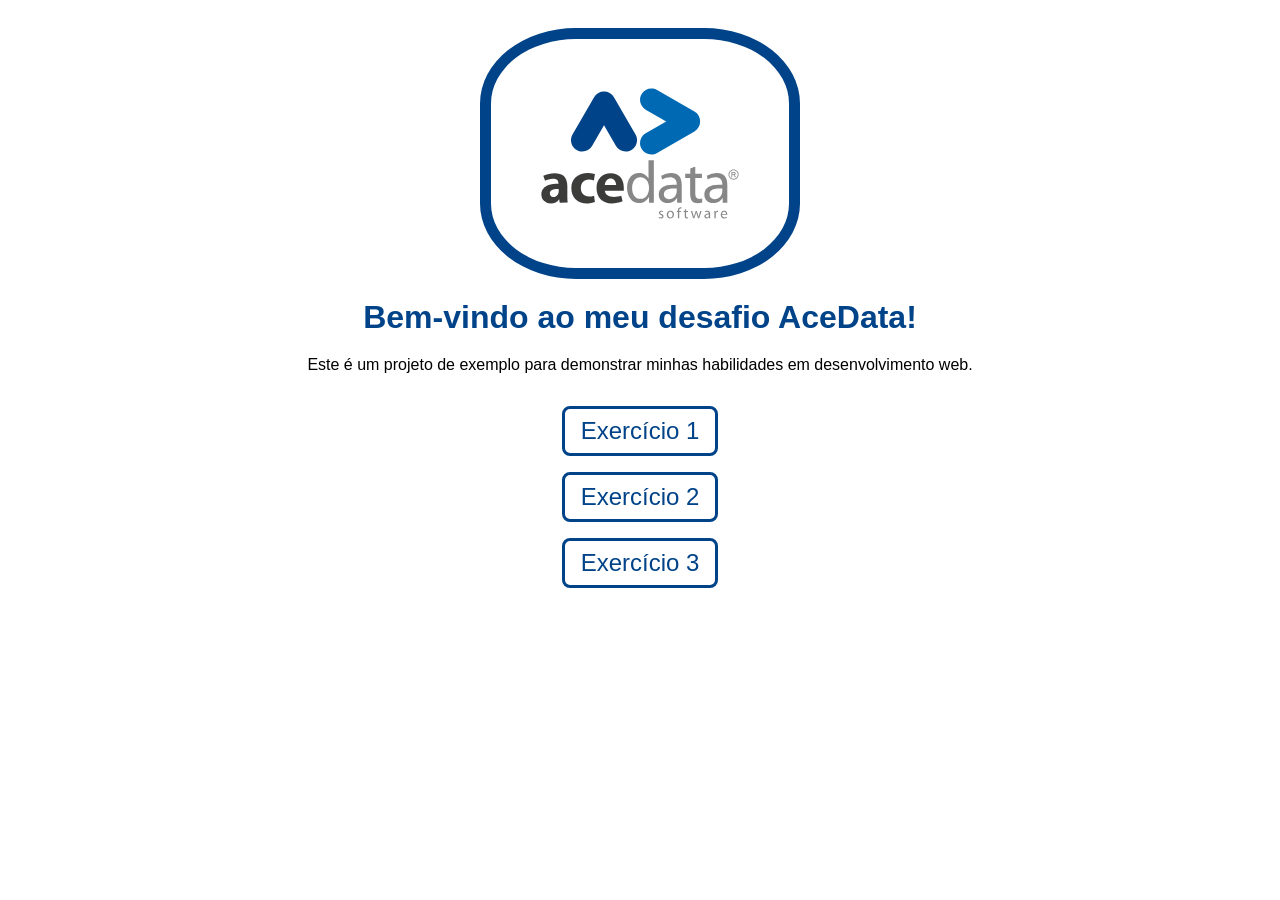
<file: index.html>
<!DOCTYPE html>
<html lang="pt-br">
<head>
    <meta charset="UTF-8">
    <meta name="viewport" content="width=device-width, initial-scale=1.0">
    <link rel="stylesheet" href="css/config.css">
    <title>Meu Desafio AceData</title>
</head>
<body>
   <section class ='apresentacao'> 
        <a class="logoAce">
            <img src="img/logo-acedata-software.svg" alt="Logo AceData" width="200">
        </a>
        <h1>Bem-vindo ao meu desafio AceData!</h1>
        <p>Este é um projeto de exemplo para demonstrar minhas habilidades em desenvolvimento web.</p>
    </section>
    <ul>
        <li><a href="Exercício1/exercicio1.html" target="_blank">Exercício 1</a></li>
        <li><a href="Exercício2/exercicio2.html" target="_blank">Exercício 2</a></li>
        <li><a href="Exercício3/exercicio3.html" target="_blank">Exercício 3</a></li>
    </ul>
</body>
</html>
</file>
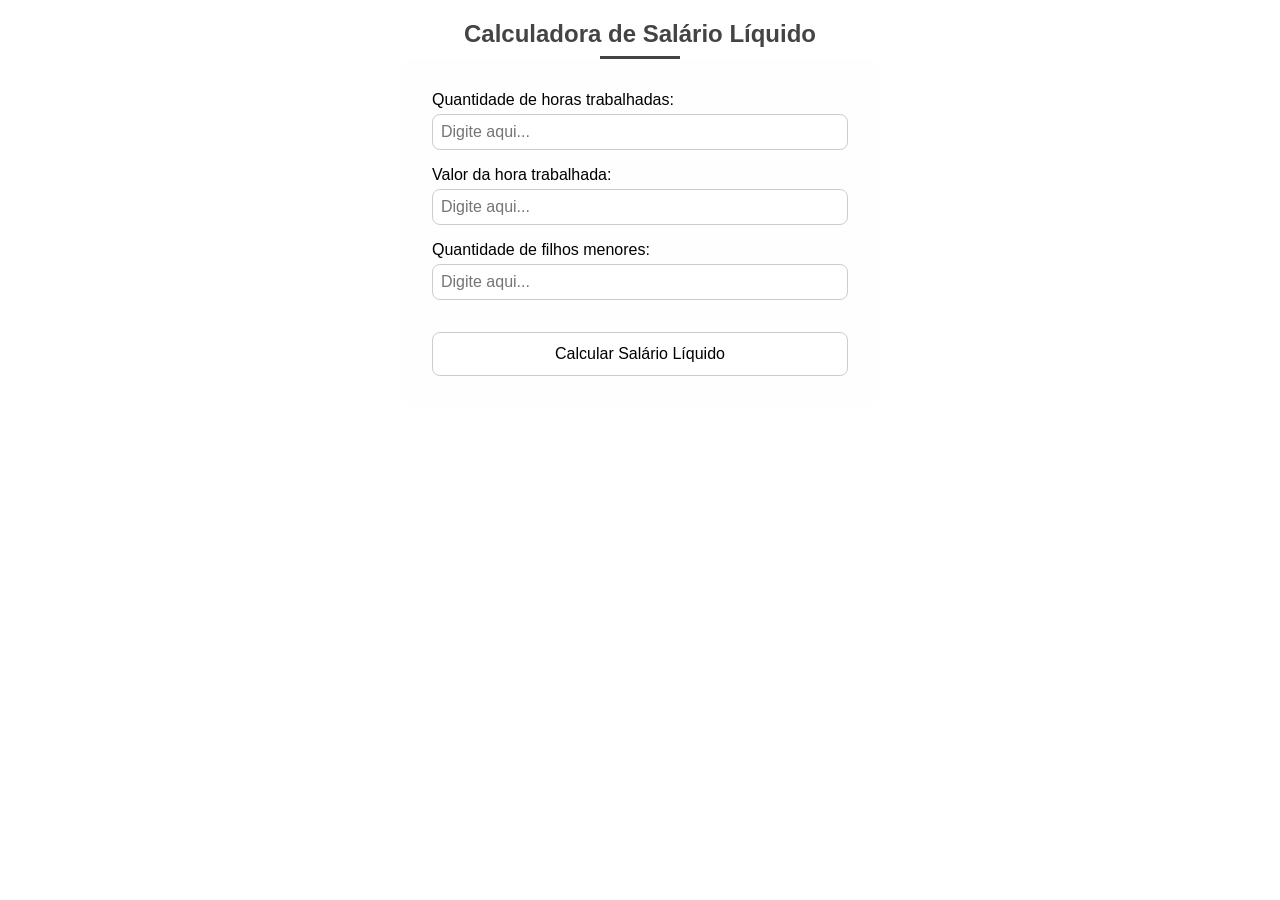
<file: Exercício1/exercicio1.html>
<!DOCTYPE html>
<html lang="pt-br">
<head>
    <meta charset="UTF-8">
    <meta name="viewport" content="width=device-width, initial-scale=1.0">
    <link rel="stylesheet" href="css/config.css">
    <script src="js/index.js" defer></script>
    <title>Desafio - AceData - Exercício 1</title>
</head>
<body>
    <section class="titulo">
        <h1>Calculadora de Salário Líquido</h1>
    </section>

    <section class="calculadora">
        <div>
            <label for="qtd_horas_trabalhadas">Quantidade de horas trabalhadas:</label>
            <input type="number" min="0" required id="qtd_horas_trabalhadas" placeholder="Digite aqui..." >
        </div>
        <div>
            <label for="valor_hora_trabalhada">Valor da hora trabalhada:</label>
            <input type="number" id="valor_hora_trabalhada" placeholder="Digite aqui..." min="0">
        </div>
        <div>
            <label for="qtd_filhos_menores">Quantidade de filhos menores:</label>
            <input type="number" id="qtd_filhos_menores" placeholder="Digite aqui..." min="0" step="1" required>
        </div>
        <p id="resultado"></p>
        <button onclick="calcularSalarioLiquido()">Calcular Salário Líquido</button>
    </section>
</body>
</html>
</file>
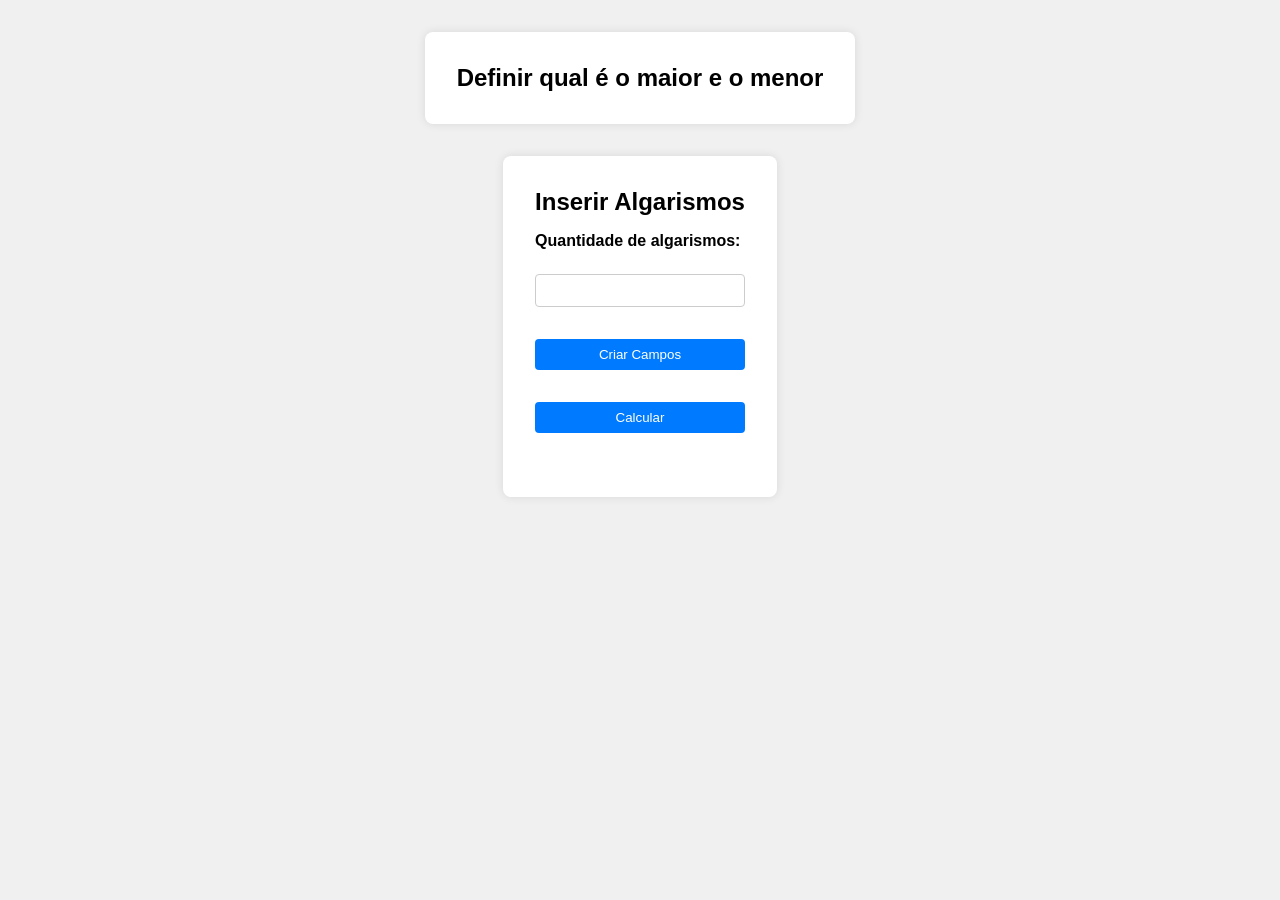
<file: Exercício2/exercicio2.html>
<!DOCTYPE html>
<html lang="pt-BR">
<head>
    <meta charset="UTF-8">
    <meta name="viewport" content="width=device-width, initial-scale=1.0">
    <link rel="stylesheet" href="css/config.css">
    <script src="js/index.js" defer></script>
    <title>Maior e Menor Algarismo</title>
</head>
<body>
    <section class="titulo">
        <h1>Definir qual é o maior e o menor</h1>
    </section>
    <section class="conteudo">
        <h1> Inserir Algarismos</h1>
        <label for="quantidade">Quantidade de algarismos:</label>
        <input type="number" id="quantidade">
        <button onclick="criarInputs()">Criar Campos</button>
        <div id="campos"></div>
        <button onclick="calcular()">Calcular</button>
        <div id="resultado"></div>
    </section>
</body>
</html>
</file>
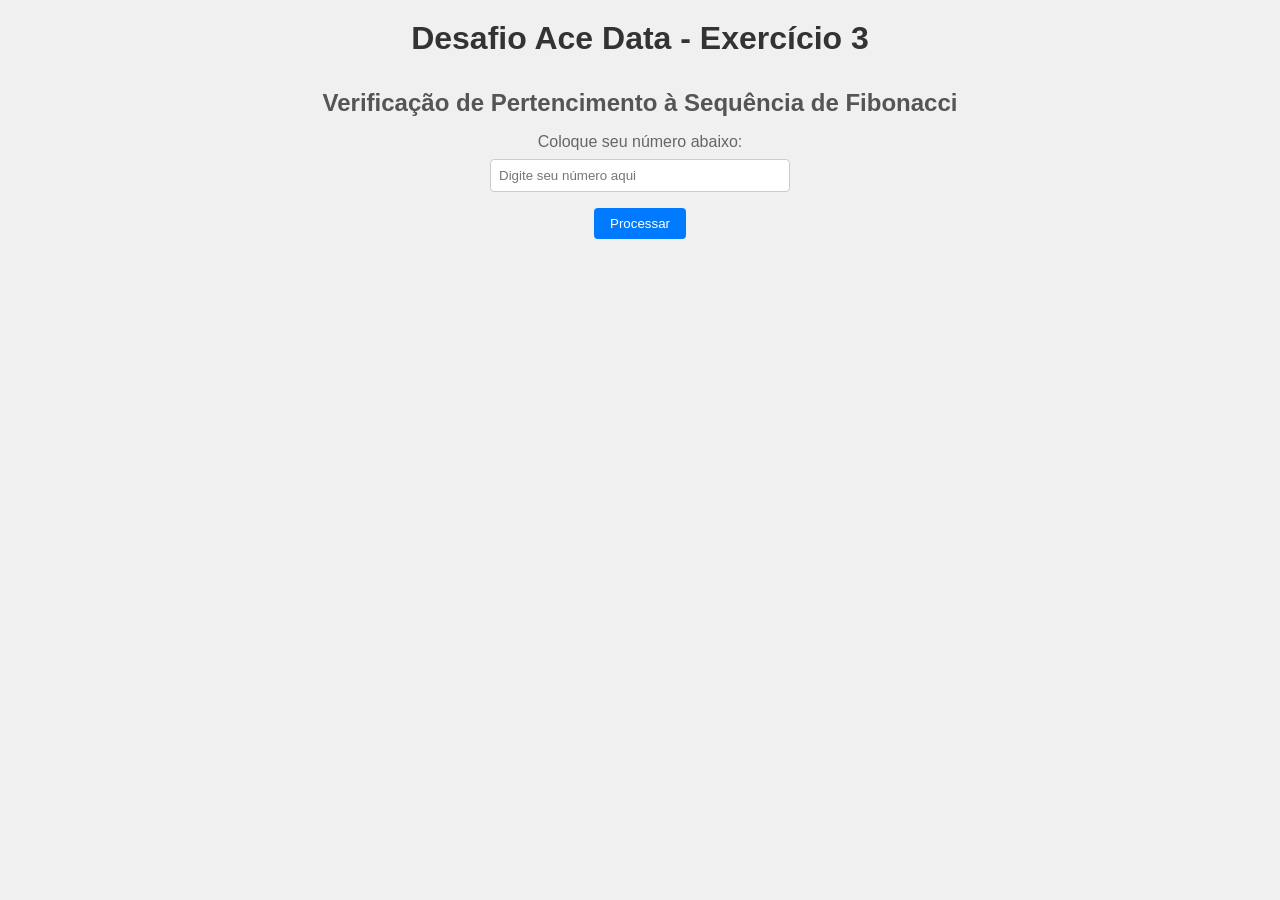
<file: Exercício3/exercicio3.html>
<!DOCTYPE html>
<html lang="pt-br">
<head>
    <meta charset="UTF-8">
    <meta name="viewport" content="width=device-width, initial-scale=1.0"> 
    <link rel="stylesheet" href="css/config.css">   
    <script src="js/index.js" defer></script>
    <title> Desafio Ace Data - Exercício 3</title>
</head>
<body>
    <h1>Desafio Ace Data - Exercício 3</h1>
    <h2>Verificação de Pertencimento à Sequência de Fibonacci</h2>
    <label class="instrucao" for="numberFibonacci">Coloque seu número abaixo:</label>
    <input type="number" id="numberFibonacci" placeholder="Digite seu número aqui">
    <button id="processFibonacci">Processar</button>
    <p id="resultFibonacci"></p>
</body>
</html>
</file>
<file: css/config.css>
*{
    margin: 0;
    padding: 0;
    box-sizing: border-box;
    font-family: sans-serif;
}

.apresentacao {
    display: flex;
    flex-direction: column;
    justify-content: center;
    align-items: center;
    margin-top: 0.5rem;
}

.logoAce {
    display: flex;
    justify-content: center;
    align-items: center;
    margin-top: 1.25rem;
    border: 0.7rem solid #004388;
    border-radius: 30%;
    width: 20rem;
    padding: 3rem;
}

h1 {
    font-size: 2rem;
    color: #004388;
    margin-top: 1.25rem;
    margin-bottom: 1.25rem;
}

ul {
    display: flex;
    flex-direction: column;
    justify-content: center;
    align-items: center;
    margin-top: 2rem;
    list-style: none;
    gap: 1rem;
}

li a {
    display: flex;
    text-decoration: none;
    color: #004388;
    font-size: 1.5rem;
    border: 0.2rem solid #004388;
    padding: 0.5rem 1rem;
    border-radius: 0.5rem;
    transition: background-color 0.3s, color 0.3s;
}

li a:hover {
    background-color: #004388;
    color: #fff;
}
</file>
<file: Exercício1/css/config.css>
* {
    box-sizing: border-box;
    margin: 0;
    padding: 0;
    font-family: sans-serif;
}

body{
    background-color: #ffffff;
    font-family: Arial, sans-serif;
    margin: 0;
    padding: 1.25rem;
}

.titulo {
    text-align: center;
    color: #454343;
}

.titulo::after {
    content: "";
    display: block;
    width: 5rem;
    height: 0.2rem;
    background-color: #454343;
    margin: 0.5rem auto 0;
}

.calculadora {
    display: flex;
    flex-direction: column;
    background-color: #fffefe;
    padding: 2rem;
    border-radius: 1rem;
    max-width: 30rem;
    margin: auto;
    gap: 1rem;
}

.calculadora div {
    display: flex;
    flex-direction: column;
    gap: 0.3rem;
}

input {
    padding: 0.5rem;
    border: 1px solid #ccc;
    border-radius: 0.5rem;
    font-size: 1rem;
}

button {
    padding: 0.75rem;
    background-color: #ffffff;
    color: #000000;
    border: 1px solid #ccc;
    border-radius: 0.5rem;
    font-size: 1rem;
    cursor: pointer;
}

button:hover {
    background-color: #000000;
    color: #ffffff;
    border: 1px solid #000000;
}
</file>
<file: Exercício2/css/config.css>
*{
    margin: 0;
    padding: 0;
    box-sizing: border-box;
    font-family: sans-serif;
}

body{
    display: flex;
    flex-direction: column;
    justify-content: center;
    align-items: center;
    margin: 2rem;
    background-color: #f0f0f0;
    gap: 2rem;
}

.titulo{
    text-align: center;
}

section{
    background-color: #fff;
    padding: 2rem;
    border-radius: 8px;
    box-shadow: 0 0 10px rgba(0, 0, 0, 0.1);
}

label{
    display: block;
    margin-bottom: 0.5rem;
    font-weight: bold;
}

.conteudo{
    display: flex;
    flex-direction: column;
    gap: 1rem;
}

input{
    width: 100%;
    padding: 0.5rem;
    margin-bottom: 1rem;
    border: 1px solid #ccc;
    border-radius: 4px;
}

button{
    padding: 0.5rem 1rem;
    background-color: #007BFF;
    color: #fff;
    border: none;
    border-radius: 4px;
    cursor: pointer;
}
button:hover{
    background-color: #0056b3;
}

#resultado{
    margin-top: 1rem;
    font-size: 1.2rem;
    font-weight: bold;
}
</file>
<file: Exercício3/css/config.css>
*{
    box-sizing: border-box;
    margin: 0;
    padding: 0;
}

body{
    font-family: Arial, Helvetica, sans-serif;
    background-color: #f0f0f0;
    padding: 1.25rem;
    display: flex;
    flex-direction: column;
    align-items: center;
}

h1{
    text-align: center;
    margin-bottom: 2rem;
    color: #333;
}

h2{
    color: #555;
    margin-bottom: 1rem;
}

.instrucao{
    margin-bottom: 0.5rem;
    color: #666;
}

input[type="number"]{
    padding: 0.5rem;
    width: 100%;
    max-width: 300px;
    margin-bottom: 1rem;
    border: 1px solid #ccc;
    border-radius: 4px;
}

button{
    padding: 0.5rem 1rem;
    background-color: #007BFF;
    color: #fff;
    border: none;
    border-radius: 4px;
    cursor: pointer;
}
button:hover{
    background-color: #0056b3;
}
#resultFibonacci{
    margin-top: 1rem;
    font-size: 1.25rem;
    color: #333;
}
</file>
